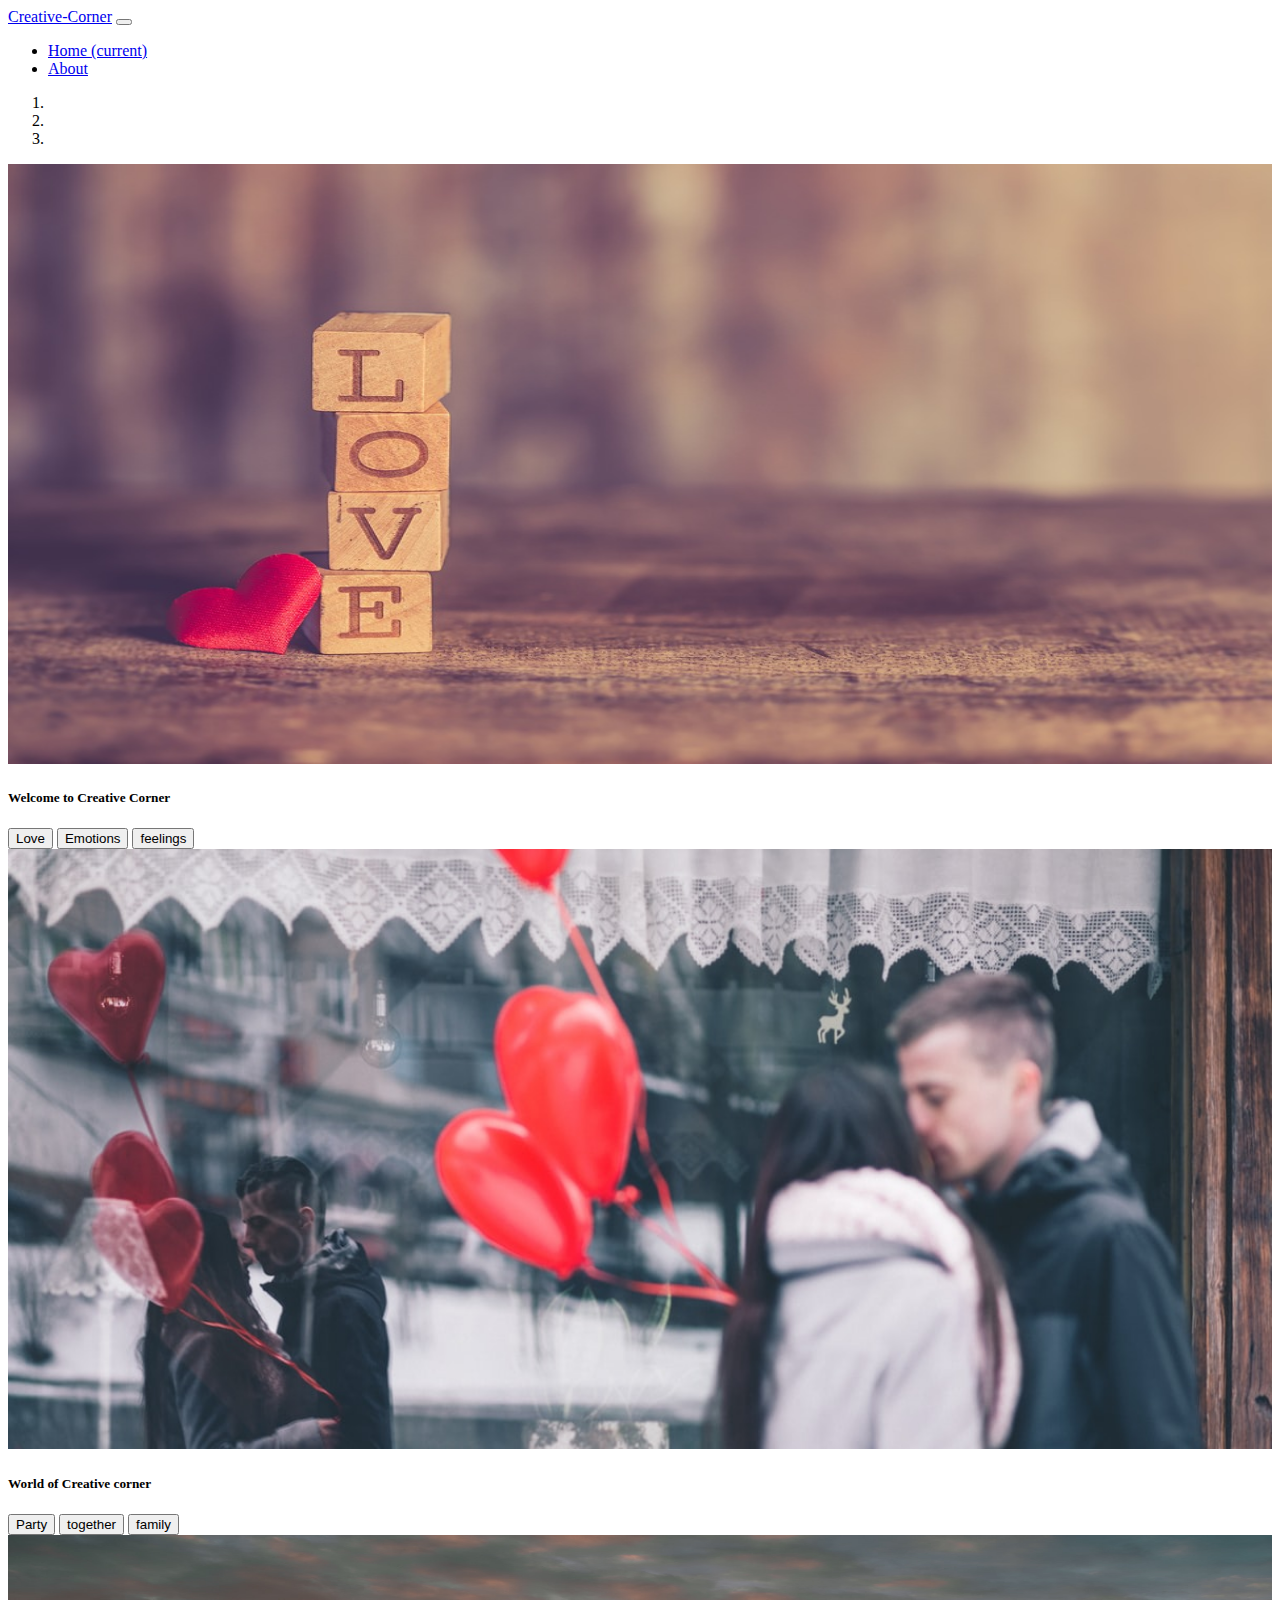
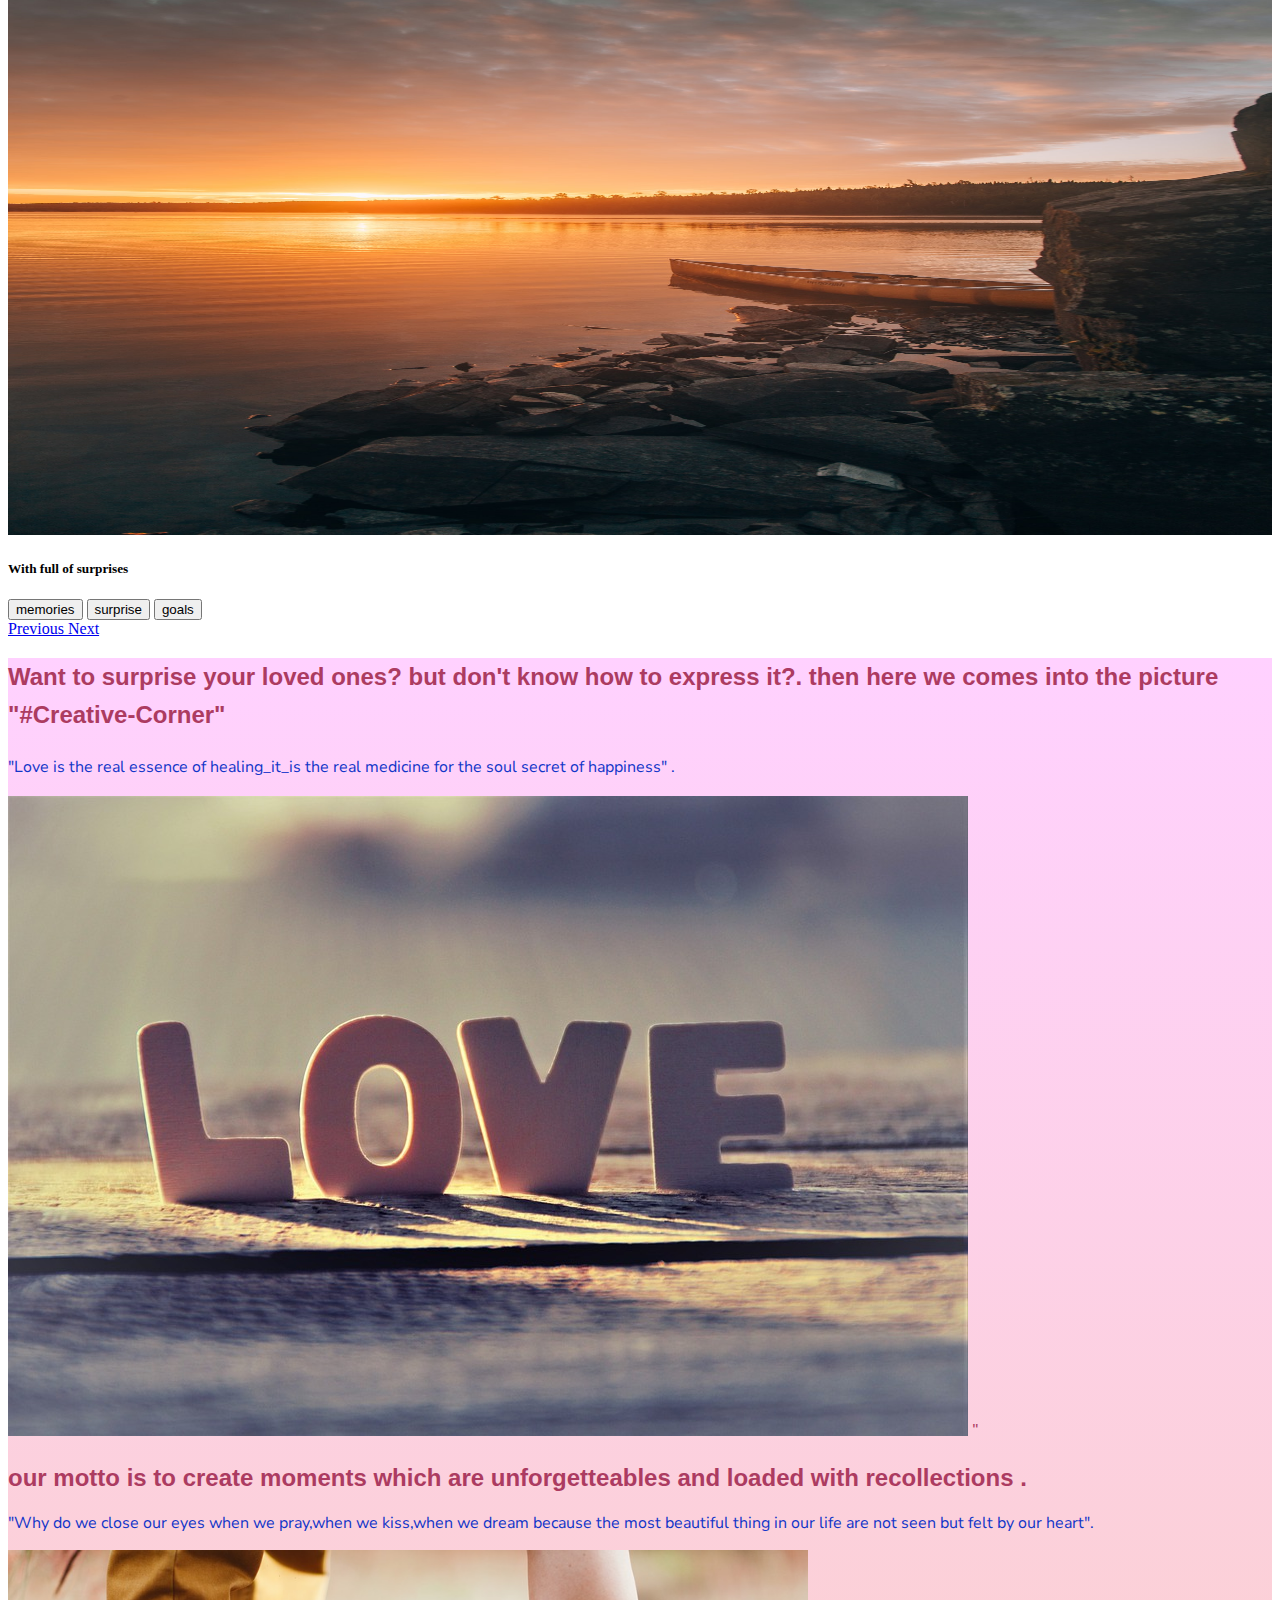
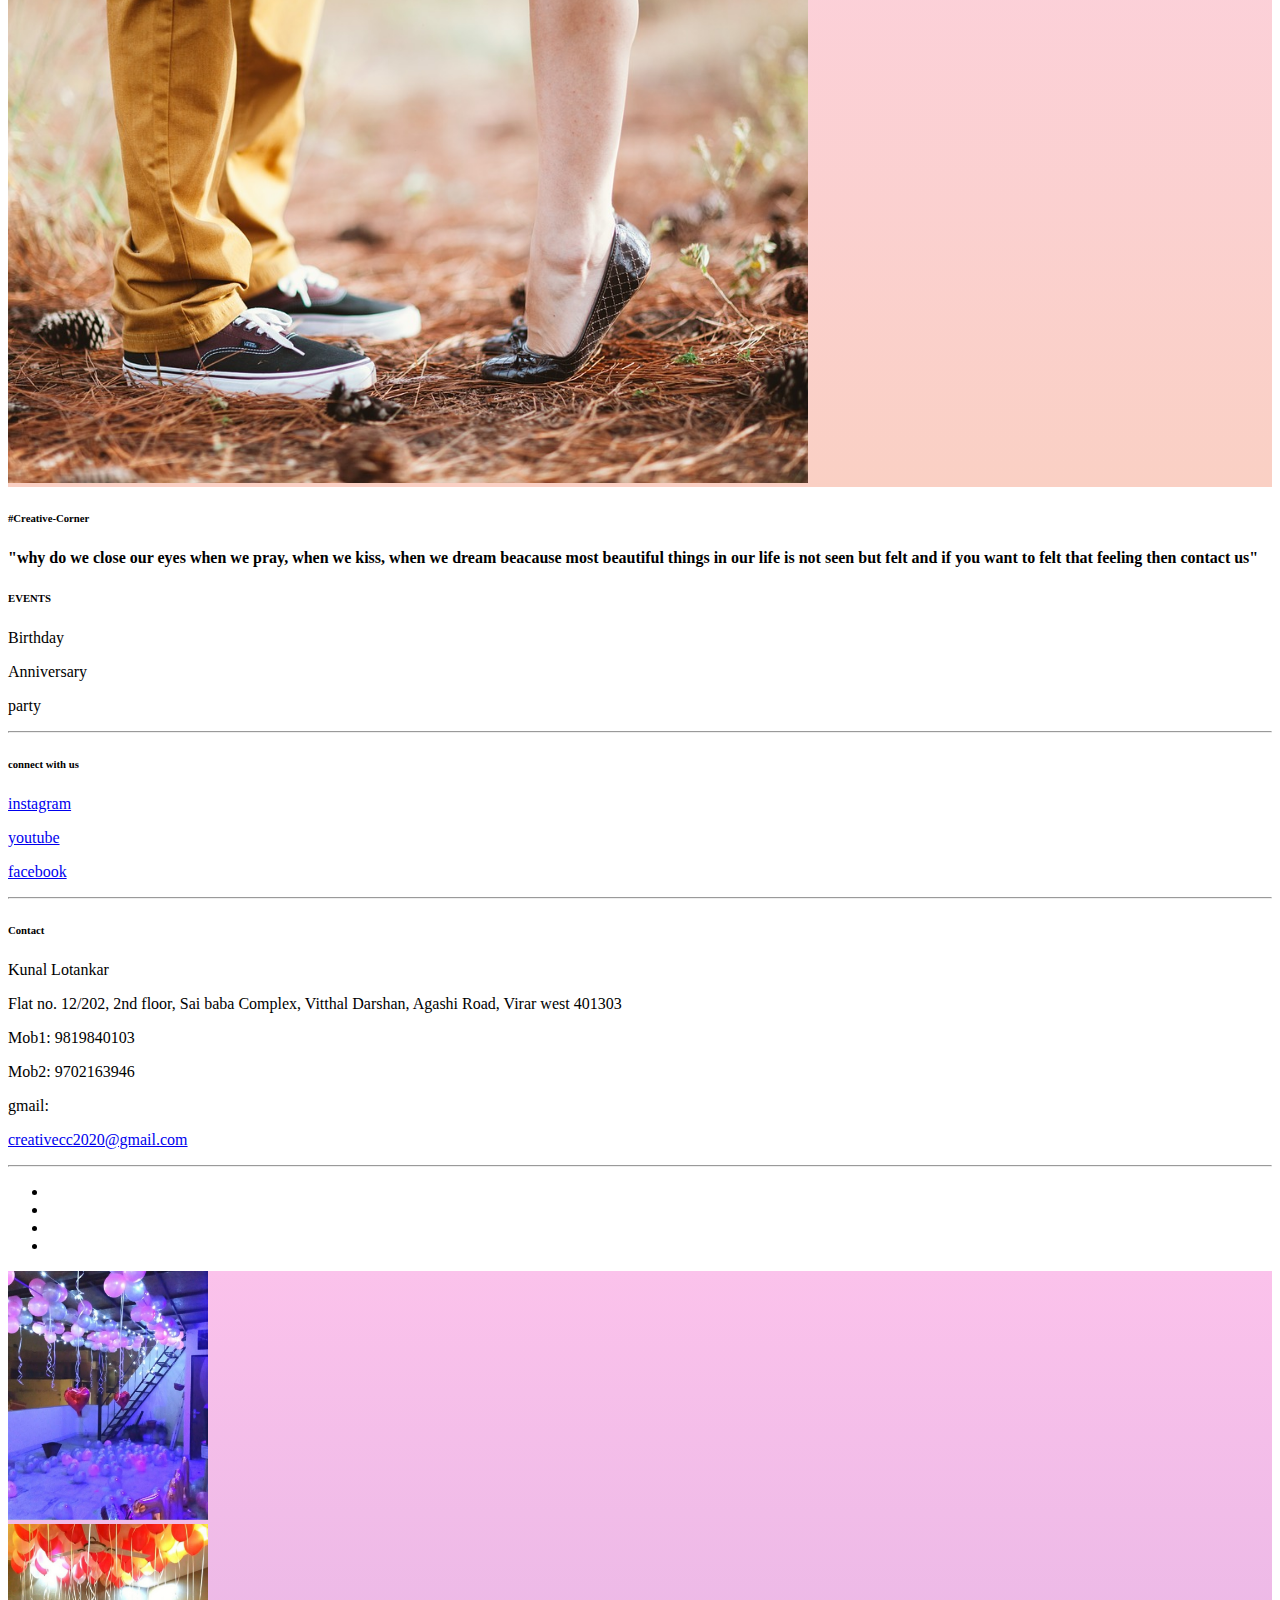
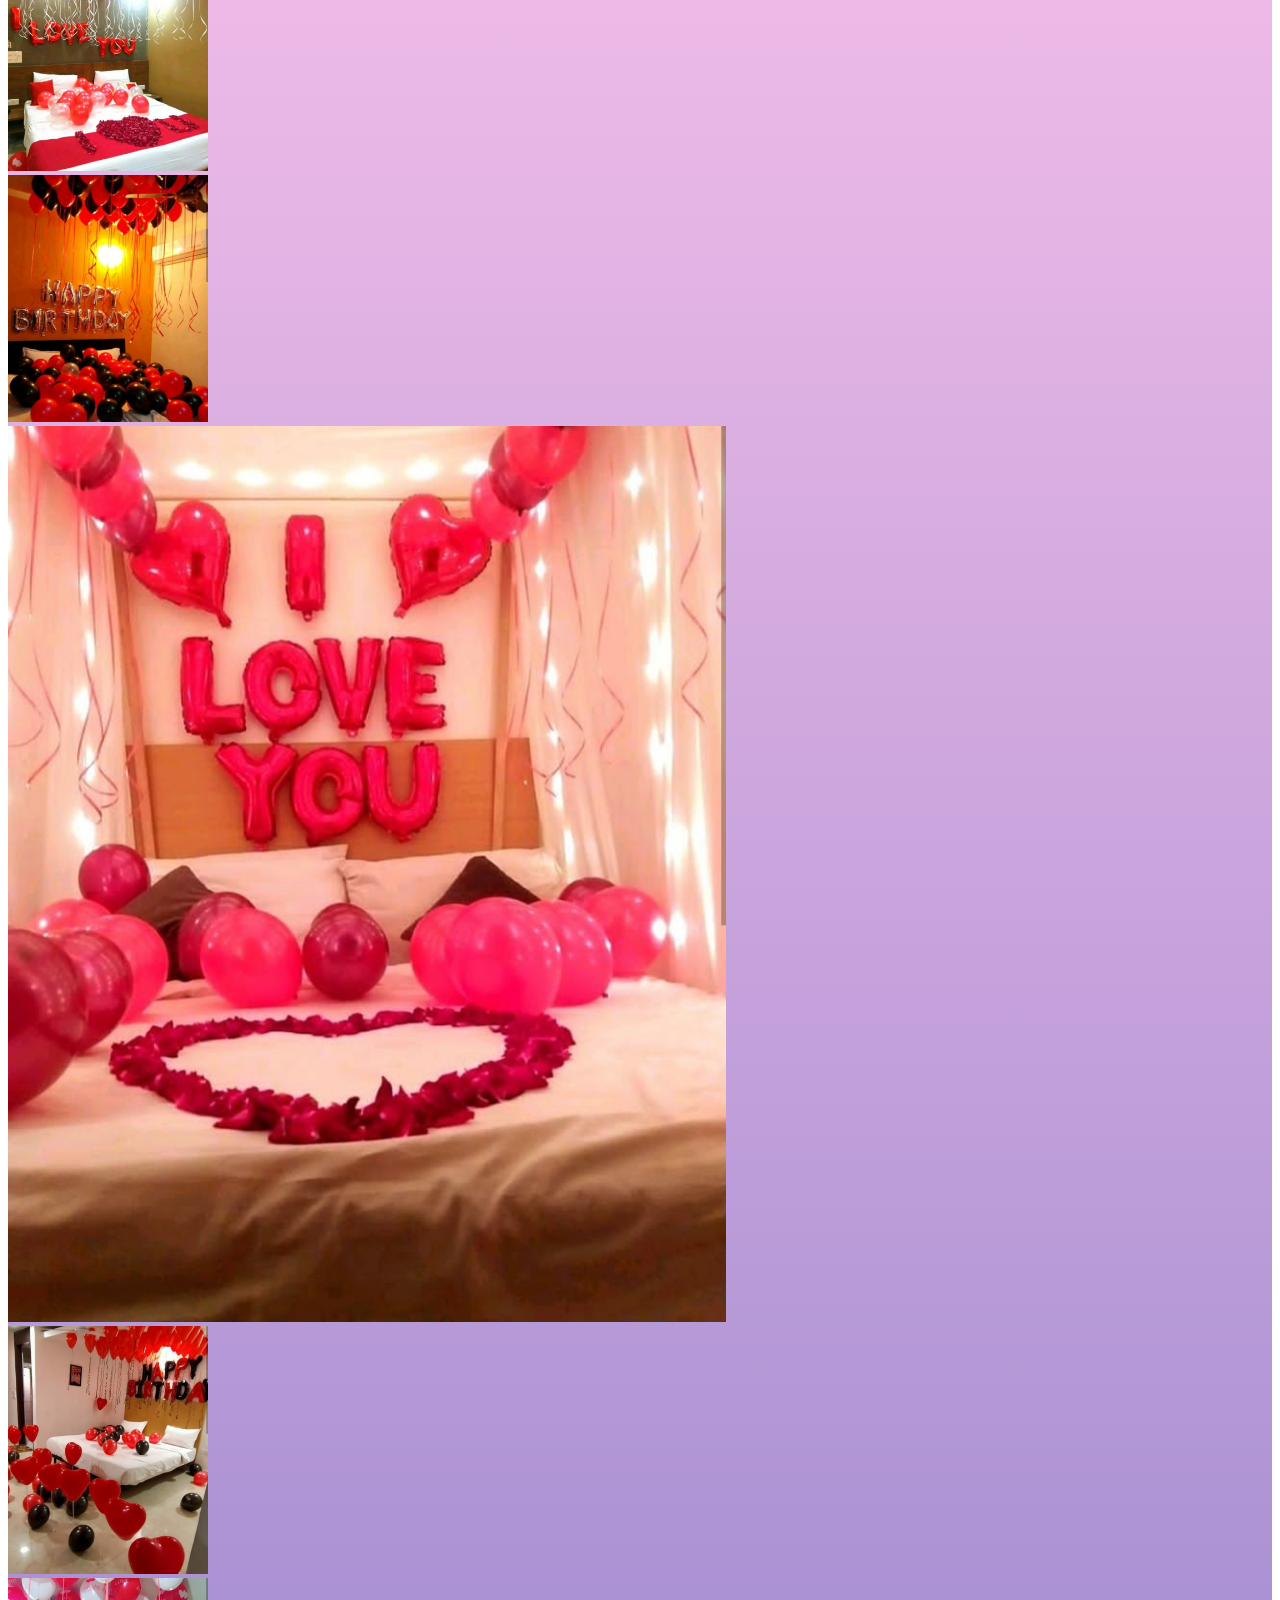
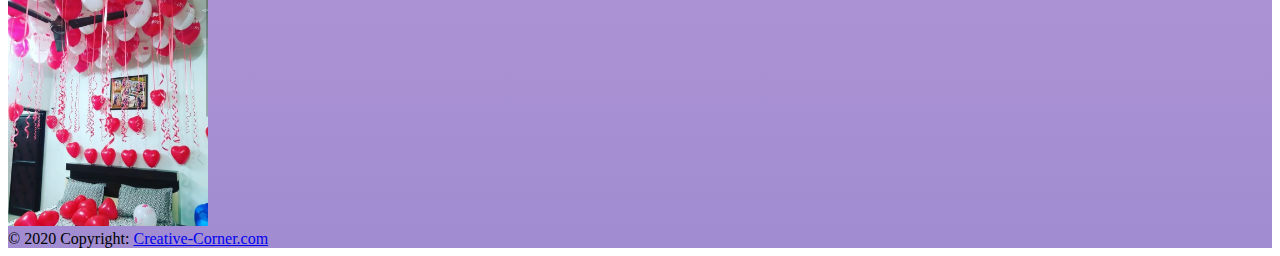
<file: index.html>
<!doctype html>
<html lang="en">

<head>
  <!-- Required meta tags -->
  <meta charset="utf-8">
  <meta name="viewport" content="width=device-width, initial-scale=1, shrink-to-fit=no">

  <!-- Bootstrap CSS -->
  <link rel="stylesheet" href="https://stackpath.bootstrapcdn.com/bootstrap/4.5.0/css/bootstrap.min.css"
    integrity="sha384-9aIt2nRpC12Uk9gS9baDl411NQApFmC26EwAOH8WgZl5MYYxFfc+NcPb1dKGj7Sk" crossorigin="anonymous">
  <link rel="stylesheet" href="style.css">
  <title>Hacker</title>

</head>

<body>
  <nav class="navbar navbar-expand-lg navbar-dark bg-dark">
    <a class="navbar-brand" href="#">Creative-Corner</a>
    <button class="navbar-toggler" type="button" data-toggle="collapse" data-target="#navbarSupportedContent"
      aria-controls="navbarSupportedContent" aria-expanded="false" aria-label="Toggle navigation">
      <span class="navbar-toggler-icon"></span>
    </button>

    <div class="collapse navbar-collapse" id="navbarSupportedContent">
      <ul class="navbar-nav mr-auto">
        <li class="nav-item active">
          <a class="nav-link" href="#">Home <span class="sr-only">(current)</span></a>
        </li>
        <li class="nav-item">
          <a class="nav-link" href="#1">About</a>
        </li>
       


      </ul>
      

    </div>
  </nav>

  <div id="carouselExampleCaptions" class="carousel slide" data-ride="carousel">
    <ol class="carousel-indicators">
      <li data-target="#carouselExampleCaptions" data-slide-to="0" class="active"></li>
      <li data-target="#carouselExampleCaptions" data-slide-to="1"></li>
      <li data-target="#carouselExampleCaptions" data-slide-to="2"></li>
    </ol>
    <div class="carousel-inner">
      <div class="carousel-item active">
        <img src="z2.jpg " class="d-block w-100 sawant" alt="...">
        <div class="carousel-caption d-none d-md-block">
          <h5>Welcome to Creative Corner</h5>
          <button type="button" class="btn btn-success">Love</button>
          <button type="button" class="btn btn-warning">Emotions</button>
          <button type="button" class="btn btn-primary">feelings</button>
        </div>
      </div>
      <div class="carousel-item">
        <img src="2.jpg" class="d-block w-100 sawant" alt="...">
        <div class="carousel-caption d-none d-md-block">
          <h5>World of Creative corner</h5>
          <button type="button" class="btn btn-primary">Party</button>
          <button type="button" class="btn btn-danger">together</button>
          <button type="button" class="btn btn-warning">family</button>

        </div>
      </div>
      <div class="carousel-item">
        <img src="j1.jpg
        " class="d-block w-100 sawant" alt="...">
        <div class="carousel-caption d-none d-md-block">
          <h5>With full of surprises</h5>
          <button type="button" class="btn btn-primary">memories</button>
          <button type="button" class="btn btn-success">surprise</button>
          <button type="button" class="btn btn-warning">goals</button>
        </div>
      </div>
    </div>
    <a class="carousel-control-prev" href="#carouselExampleCaptions" role="button" data-slide="prev">
      <span class="carousel-control-prev-icon" aria-hidden="true"></span>
      <span class="sr-only">Previous</span>
    </a>
    <a class="carousel-control-next" href="#carouselExampleCaptions" role="button" data-slide="next">
      <span class="carousel-control-next-icon" aria-hidden="true"></span>
      <span class="sr-only">Next</span>
    </a>
  </div>
  <div class="sawanta py-4">
    <div id="1" class="container harry">
      <div class="row featuretted d-flex justify-content-center align-items-center ">
        <div class="col-md-6 order-md-2">

          <h2 class="featurette-heading ">Want to surprise your loved ones? but don't know how to express it?.
            then here we comes into the picture "#Creative-Corner"</h2>
          <p class="lead">"Love is the real essence of healing_it_is the real medicine for the soul secret of happiness"
            .
          </p>
        </div>
        <div class="col-md-6 order-md-1">
          <img class="img-fluid" src="love.jpg"  alt="">
          "
        </div>
      </div>
    </div>
    <div class="container my-4 kunal">
      <div class="row featuretted d-flex justify-content-center align-items-center">
        <div class="col-md-7 order-md-1">
          <h2 class="featurette-heading ">our motto is to create moments which are unforgetteables and loaded with
            recollections <span class="text-muted">.</span></h2>
          <p class="lead">"Why do we close our eyes when we pray,when we kiss,when we dream because the most beautiful
            thing in our life are not seen but felt by our heart".</p>
        </div>
        <div class="col-md-5 order-md-1">
          <img class="img-fluid" src="feet.jpg" width="800" alt="">

        </div>
      </div>
    </div>
  </div>
  <!-- Footer -->
  <footer id="footer" class=" font-small mdb-color bg-dark text-white pt-4">

    <!-- Footer Links -->
    <div class="container text-center text-md-left">

      <!-- Footer links -->
      <div class="row text-center text-md-left mt-3 pb-3">

        <!-- Grid column -->
        <div class="col-md-3 col-lg-3 col-xl-3 mx-auto mt-3">
          <h6 class="text-uppercase mb-4 font-weight-bold">#Creative-Corner</h6>
          <p><b>"why do we close our eyes when we pray, when we kiss, when we dream beacause most beautiful things in
              our life is not seen but felt and if you want to felt that feeling then contact us"</b> </p>
        </div>
        <!-- Grid column -->



        <!-- Grid column -->
        <div class="col-md-2 col-lg-2 col-xl-2 mx-auto mt-3">
          <h6 class="text-uppercase mb-4 font-weight-bold">EVENTS </h6>
          <p>
            <a>Birthday</a>
          </p>
          <p>
            <a>Anniversary</a>
          </p>
          <p>
            <a>party</a>
          </p>

        </div>
        <!-- Grid column -->

        <hr class="">

        <!-- Grid column -->
        <div class="col-md-3 col-lg-2 col-xl-2 mx-auto mt-3">
          <h6 class="text-uppercase mb-4 font-weight-bold">connect with us</h6>
          <p>
            <a href="https://instagram.com/creative_corner786?igshid=k6dc8t1iu04v">instagram</a>
          </p>
          <p>

            <a href="https://www.youtube.com/channel/UCFdRFr-MCjmKb62rixY2Zpw/">youtube</a>
          </p>
          <p>

            <a href="https://m.facebook.com/Creative-corner-785776958453012/">facebook</a>
          </p>



        </div>

        <!-- Grid column -->
        <hr class="w-100 clearfix d-md-none">

        <!-- Grid column -->
        <div class="col-md-4 col-lg-3 col-xl-3 mx-auto mt-3">
          <h6 class="text-uppercase mb-4 font-weight-bold">Contact</h6>
          <p>
          <p>Kunal Lotankar</p>
          Flat no. 12/202, 2nd floor,
          Sai baba Complex,
          Vitthal Darshan,
          Agashi Road,
          Virar west 401303
          </p>
          <p> Mob1: 9819840103</p>

          <p> Mob2: 9702163946</p>
          <p>gmail:</p>
          <p>
            <a href="creativecc2020@gmail.com">creativecc2020@gmail.com</p>



        </div>
        <!-- Grid column -->

      </div>
      <!-- Footer links -->

      <hr>

      <!-- Grid row -->
      <div class="row d-flex align-items-center">

        <!-- Grid column -->
        <div class="col-md-7 col-lg-8">

          <!--Copyright-->



          <!-- Grid column -->

          <!-- Grid column -->
          <div class="col-md-5 col-lg-4 ml-lg-0">

            <!-- Social buttons -->
            <div class="text-center text-md-right">
              <ul class="list-unstyled list-inline">
                <li class="list-inline-item">
                  <a class="btn-floating btn-sm rgba-white-slight mx-1">
                    <i class="fab fa-facebook-f"></i>
                  </a>
                </li>
                <li class="list-inline-item">
                  <a class="btn-floating btn-sm rgba-white-slight mx-1">
                    <i class="fab fa-twitter"></i>
                  </a>
                </li>
                <li class="list-inline-item">
                  <a class="btn-floating btn-sm rgba-white-slight mx-1">
                    <i class="fab fa-google-plus-g"></i>
                  </a>
                </li>
                <li class="list-inline-item">
                  <a class="btn-floating btn-sm rgba-white-slight mx-1">
                    <i class="fab fa-linkedin-in"></i>
                  </a>
                </li>
              </ul>
            </div>

          </div>
          <!-- Grid column -->

        </div>
        <!-- Grid row -->

      </div>
      <!-- Footer Links -->

  </footer>
  <!-- Footer -->

  <!-- Footer -->
  <footer class="page-footer font-small  pt-4">

    <!-- Footer Elements -->
    <div class="container ">

      <!--Grid row-->
      <div class="row">

        <!--Grid column-->
        <div class="col-lg-2 col-md-12 mb-4">

          <!--Image-->
          <div class="view overlay z-depth-1-half">
            <img src="k21.jpg" width="200px" class="img-fluid" alt="">
            <a href="">
              <div class="mask rgba-white-light"></div>
            </a>
          </div>

        </div>
        <!--Grid column-->

        <!--Grid column-->
        <div class="col-lg-2 col-md-6 mb-4">

          <!--Image-->
          <div class="view overlay z-depth-1-half">
            <img src="k22.jpg" width="200px" class="img-fluid" alt="">
            <a href="">
              <div class="mask rgba-white-light"></div>
            </a>
          </div>

        </div>
        <!--Grid column-->

        <!--Grid column-->
        <div class="col-lg-2 col-md-6 mb-4">

          <!--Image-->
          <div class="view overlay z-depth-1-half">
            <img src="k26.jpg" width="200px" class="img-fluid" alt="">
            <a href="">
              <div class="mask rgba-white-light"></div>
            </a>
          </div>

        </div>
        <!--Grid column-->

        <!--Grid column-->
        <div class="col-lg-2 col-md-12 mb-4">

          <!--Image-->
          <div class="view overlay z-depth-1-half">
            <img src="k24.jpg" class="img-fluid" alt="">
            <a href="">
              <div class="mask rgba-white-light"></div>
            </a>
          </div>

        </div>
        <!--Grid column-->

        <!--Grid column-->
        <div class="col-lg-2 col-md-6 mb-4">

          <!--Image-->
          <div class="view overlay z-depth-1-half">
            <img src="k25.jpg" width="200px" class="img-fluid" alt="">
            <a href="">
              <div class="mask rgba-white-light"></div>
            </a>
          </div>

        </div>
        <!--Grid column-->

        <!--Grid column-->
        <div class="col-lg-2 col-md-6 mb-4">

          <!--Image-->
          <div class="view overlay z-depth-1-half">
            <img src="k27.jpg" width="200px" class="img-fluid" alt="">
            <a href="">
              <div class="mask rgba-white-light"></div>
            </a>
          </div>

        </div>
        <!--Grid column-->

      </div>
      <!--Grid row-->

    </div>
    <!-- Footer Elements -->

    <!-- Copyright -->
    <div class="footer-copyright text-center py-3">© 2020 Copyright:
      <a href="https://TR0jan-horse.github.io/cc/"> Creative-Corner.com</a>
    </div>
    <!-- Copyright -->

  </footer>
  <!-- Footer -->
  <!-- Optional JavaScript -->
  <!-- jQuery first, then Popper.js, then Bootstrap JS -->
  <script src="https://code.jquery.com/jquery-3.5.1.slim.min.js"
    integrity="sha384-DfXdz2htPH0lsSSs5nCTpuj/zy4C+OGpamoFVy38MVBnE+IbbVYUew+OrCXaRkfj"
    crossorigin="anonymous"></script>
  <script src="https://cdn.jsdelivr.net/npm/popper.js@1.16.0/dist/umd/popper.min.js"
    integrity="sha384-Q6E9RHvbIyZFJoft+2mJbHaEWldlvI9IOYy5n3zV9zzTtmI3UksdQRVvoxMfooAo"
    crossorigin="anonymous"></script>
  <script src="https://stackpath.bootstrapcdn.com/bootstrap/4.5.0/js/bootstrap.min.js"
    integrity="sha384-OgVRvuATP1z7JjHLkuOU7Xw704+h835Lr+6QL9UvYjZE3Ipu6Tp75j7Bh/kR0JKI"
    crossorigin="anonymous"></script>
</body>

</html>
</file>
<file: style.css>
@import url('https://fonts.googleapis.com/css2?family=Metal+Mania&display=swap');
@import url('https://fonts.googleapis.com/css2?family=Nunito+Sans:ital,wght@0,600;0,700;1,600&display=swap');
@import url('https://fonts.googleapis.com/css2?family=Nunito+Sans:ital,wght@0,600;0,700;1,600&family=Roboto:ital,wght@1,500&display=swap')


*{
    margin: 0;
    padding: 0;
    box-sizing: border-box;
}
html
{
    scroll-behavior: smooth;
}

.sawanta{
    background-image: linear-gradient(to top, #fad0c4 0%, #ffd1ff 100%);
}
.harry{
                   
                    color: #ac3b61;
                    font-family: 'Roboto', sans-serif;
                    line-height: 1.6;
                    
                    
                    
}
.kunal{
      

    color: #ac3b61;
    
font-family: 'Roboto', sans-serif;
   
   
}
.lead{
      color:#1236c9;
      font-family: 'Nunito Sans', sans-serif;

}

.sawant{
    width: 100%;
    height: 600px;
}
.page-footer{
    background-image: linear-gradient(to top, #a18cd1 0%, #fbc2eb 100%);
}
</file>
